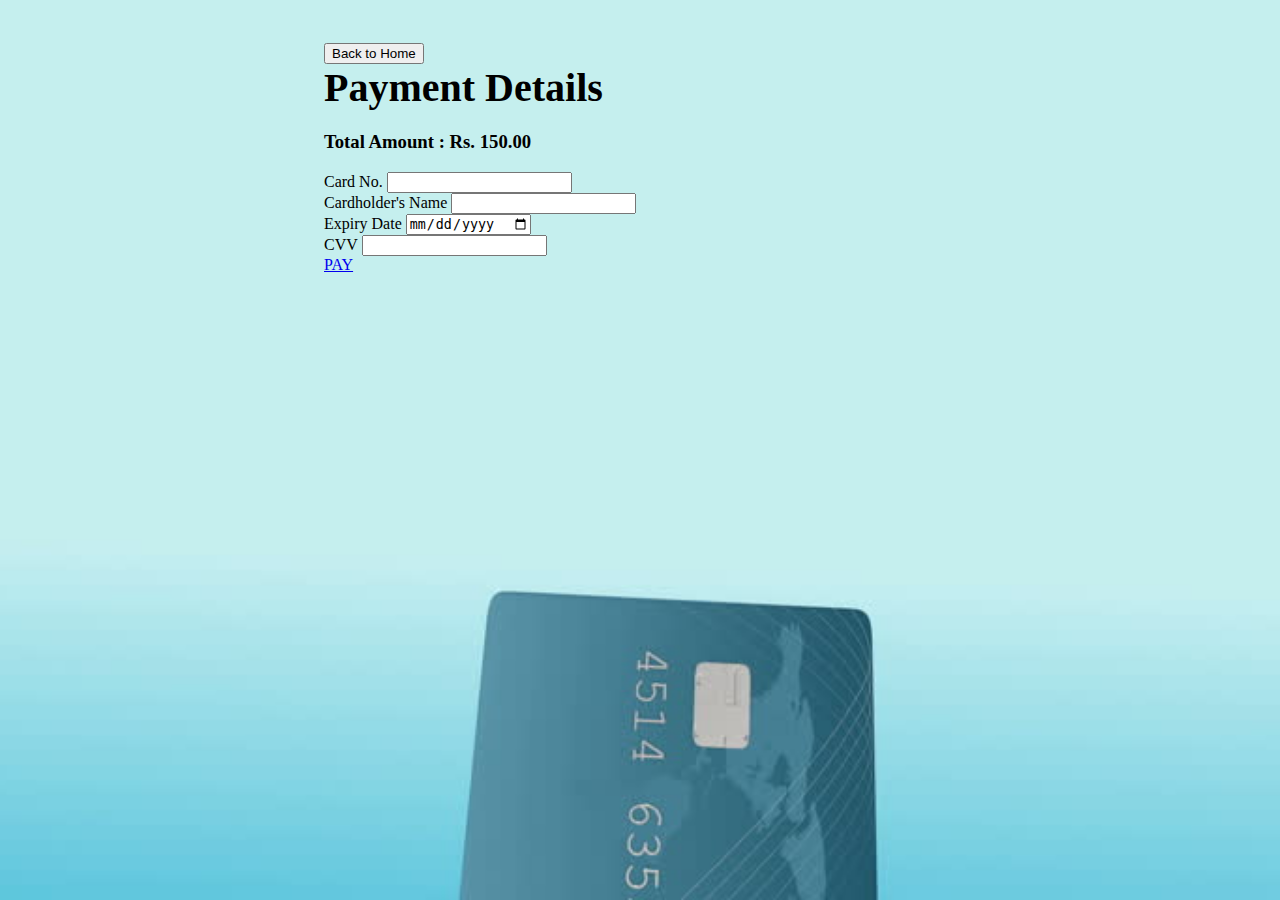
<file: seatbook/payment.html>
<!doctype html>
<html lang="en">

<head>
    <!-- Required meta tags -->
    <meta charset="utf-8">
    <meta name="viewport" content="width=device-width, initial-scale=1">

    <!-- Bootstrap CSS -->
    <link href="https://cdn.jsdelivr.net/npm/bootstrap@5.0.2/dist/css/bootstrap.min.css" rel="stylesheet"
        integrity="sha384-EVSTQN3/azprG1Anm3QDgpJLIm9Nao0Yz1ztcQTwFspd3yD65VohhpuuCOmLASjC" crossorigin="anonymous">

    <title>payment</title>
    <link rel="stylesheet" href="pay.css">
</head>

<body>
    
    <div class="mycontainer">
        <a href="/index1.html"><button class="btn btn-primary">Back to Home</button></a>
        <div id="head" class="text-center">Payment Details
        </div>


        <form class="row g-3">
            <div>
                <h3>Total Amount : Rs. <span id="amount">150.00</span></h3> 
            </div>
            <div>
                <label for="inputCity" class="form-label">Card No.</label>
                <input type="number" class="form-control" id="inputphone">
            </div>
            <div class="col-md-6">
                <label for="inputEmail4" class="form-label">Cardholder's Name</label>
                <input type="text" class="form-control" id="inputEmail4">
            </div>
            <div class="col-md-6">
                <label for="inputPassword4" class="form-label">Expiry Date</label>
                <input type="date" class="form-control" id="inputPassword4">
            </div>
            <div class="col-md-6">
                <label for="inputCity" class="form-label">CVV</label>
                <input type="number" class="form-control" id="inputemail">
            </div>
            <div class="col-12">
                <a href="/seatbook/ticket.html" onclick="return confirm('Payment Succesful')" class="btn btn-primary">PAY</a>
            </div>
        </form>

    </div>

    <!-- Option 1: Bootstrap Bundle with Popper -->
    <script src="https://cdn.jsdelivr.net/npm/bootstrap@5.0.2/dist/js/bootstrap.bundle.min.js"
        integrity="sha384-MrcW6ZMFYlzcLA8Nl+NtUVF0sA7MsXsP1UyJoMp4YLEuNSfAP+JcXn/tWtIaxVXM"
        crossorigin="anonymous"></script>
</body>

</html>
</file>
<file: seatbook/pay.css>
body{
    background: url(/images/pay1.jpg) no-repeat center center fixed;
    background-size: cover;
}
.mycontainer {
    display: block;
    margin: auto;
    width: 50%;
    padding: 35px;
}
#head{
    font-size: 40px;
    font-weight: bolder;
    margin-bottom: 20px;
}
</file>
